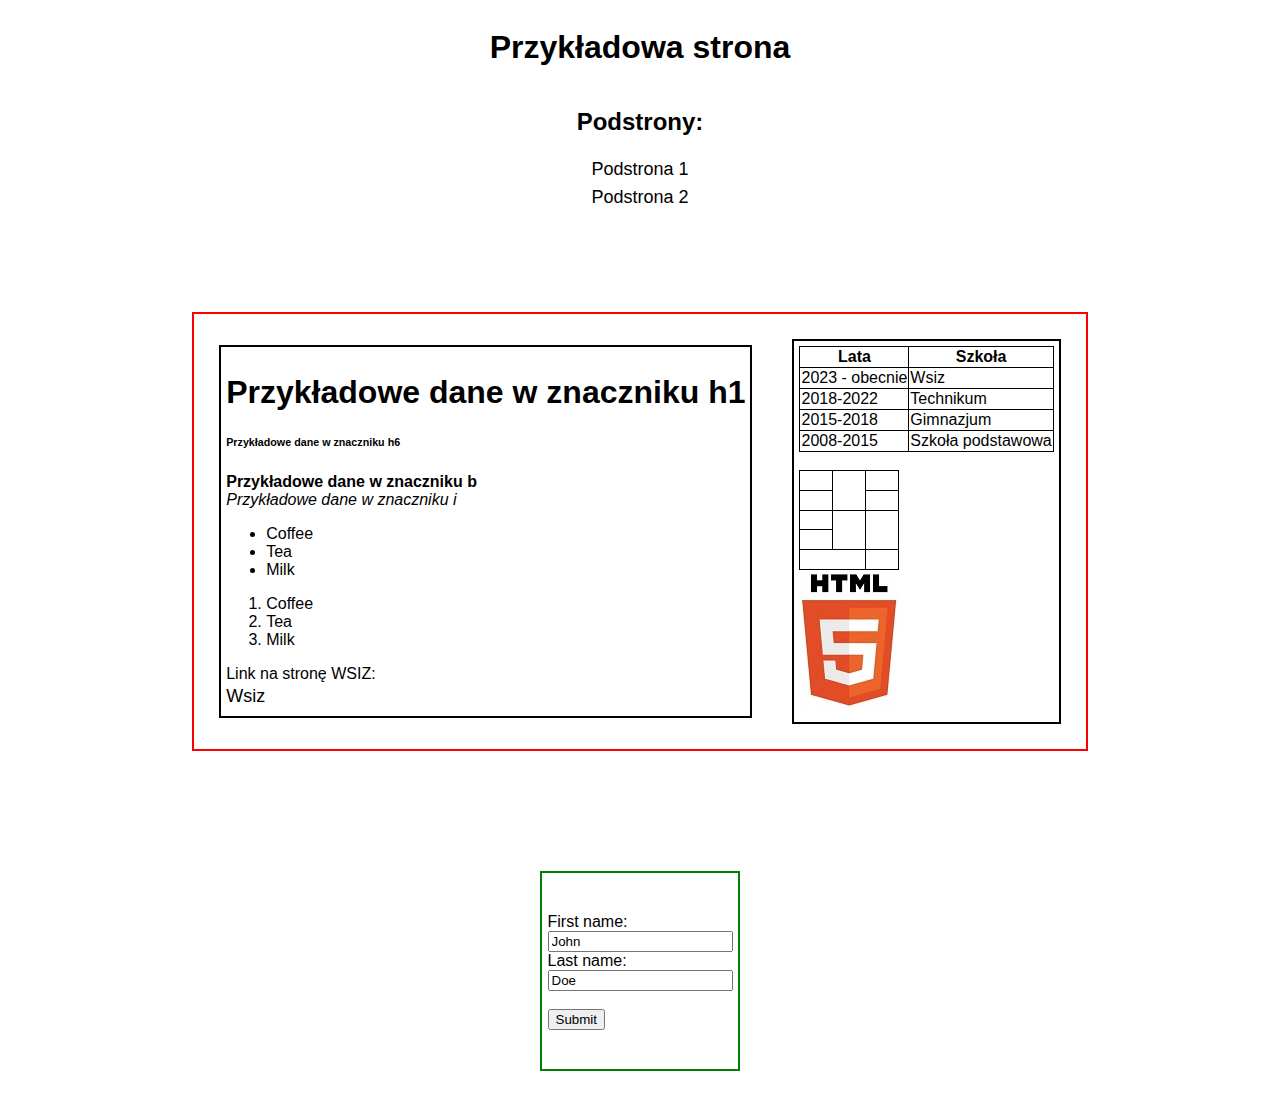
<file: Lab1/index.html>
<!DOCTYPE html>
<html lang="en">
<head>
    <meta charset="UTF-8">
    <meta name="viewport" content="width=device-width, initial-scale=1.0">
    <title>My Website</title>
    <link rel="stylesheet" href="style.css">
</head>
<body>
    <header>
        <h1> Przykładowa strona </h1>
    </header>
    <nav>
      <h2>Podstrony: </h2>
      <a href="href1.html" target="_blank">Podstrona 1</a>
      <a href="href2.html" target="_blank">Podstrona 2</a>
    </nav>
    <main>
      <section>
        <h1> Przykładowe dane w znaczniku h1</h1> 
        <h6> Przykładowe dane w znaczniku  h6 </h6>
        <b> Przykładowe dane w znaczniku b </b><br>
        <i> Przykładowe dane w znaczniku i </i>
        <ul>
            <li>Coffee</li>
            <li>Tea</li>
            <li>Milk</li>
        </ul>
        <ol>
            <li>Coffee</li>
            <li>Tea</li>
            <li>Milk</li>
        </ol>
    
        Link na stronę WSIZ: <a href = „https://wsiz.edu.pl/” > Wsiz </a>
      </section>
      <aside>
        <table>
          <tr>
              <th>Lata</th>
              <th>Szkoła</th>
            </tr>
          <tr>
            <td>2023 - obecnie</td>
            <td>Wsiz</td>
          </tr>
          <tr>
            <td>2018-2022</td>
            <td>Technikum </td>
          </tr>
          <tr>
            <td>2015-2018</td>
            <td>Gimnazjum </td>
          </tr>
          <tr>
              <td>2008-2015</td>
              <td>Szkoła podstawowa</td>
            </tr>
        </table>
        <br>
  
        <table style="width:100px; height: 100px;">
          <tr>
              <td></td>
              <td rowspan="2"></td>
              <td></td>
          </tr>
          <tr>
              <td></td>
              <td></td>
          </tr>
          <tr>
              <td></td>
              <td rowspan="2"></td>
              <td rowspan="2"></td>
          </tr>
          <tr>
              <td></td>
          </tr>
          <tr>
              <td colspan="2"></td>
              <td></td>
          </tr>
        </table>
  
        <img src="logo.png" alt="logo">
      </aside>
    </main>
    
    <section class="formSection">
      <form action="/action_page.php">
        <label for="fname">First name:</label><br>
        <input type="text" id="fname" name="fname" value="John"><br>
        <label for="lname">Last name:</label><br>
        <input type="text" id="lname" name="lname" value="Doe"><br><br>
        <input type="submit" value="Submit">
      </form> 
    </section>
</body>
</html>
</file>
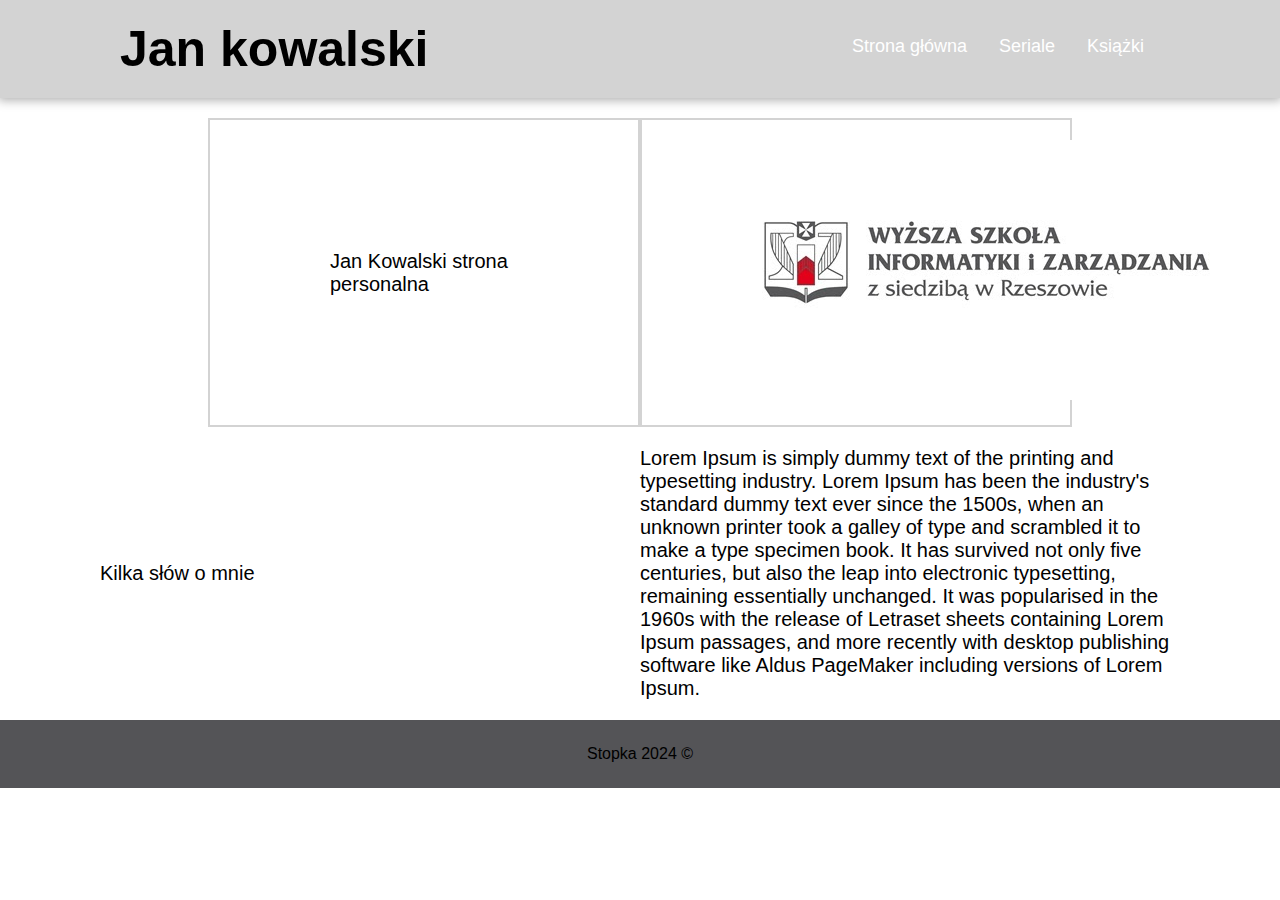
<file: Lab2/index.html>
<!DOCTYPE html>
<html lang="en">
<head>
    <meta charset="UTF-8">
    <meta name="viewport" content="width=device-width, initial-scale=1.0">
    <link rel="stylesheet" href="css/style.css">
    <title>Document</title>
</head>
<body>
    <header>
            <h1>Jan kowalski</h1>
            <ul>
                <li><a href="index.html">Strona główna</a></li>
                <li><a href="">Seriale</a></li>
                <li><a href="">Książki</a></li>
            </ul>
    </header>
        <section>
            <div class="left">
                Jan Kowalski strona personalna
            </div>
            <div class="right">
                <img src="JPG/main.jpg" alt="">
            </div>
        </section>
        <article>
            <div class="article-element">
                Kilka słów o mnie
            </div>
            <div class="article-element">
                Lorem Ipsum is simply dummy text of the printing and typesetting industry. Lorem Ipsum has been the industry's standard dummy text ever since the 1500s, when an unknown printer took a galley of type and scrambled it to make a type specimen book. It has survived not only five centuries, but also the leap into electronic typesetting, remaining essentially unchanged. It was popularised in the 1960s with the release of Letraset sheets containing Lorem Ipsum passages, and more recently with desktop publishing software like Aldus PageMaker including versions of Lorem Ipsum.
            </div>
        </article>
    <footer>
        Stopka 2024 ©
    </footer>
</body>
</html>
</file>
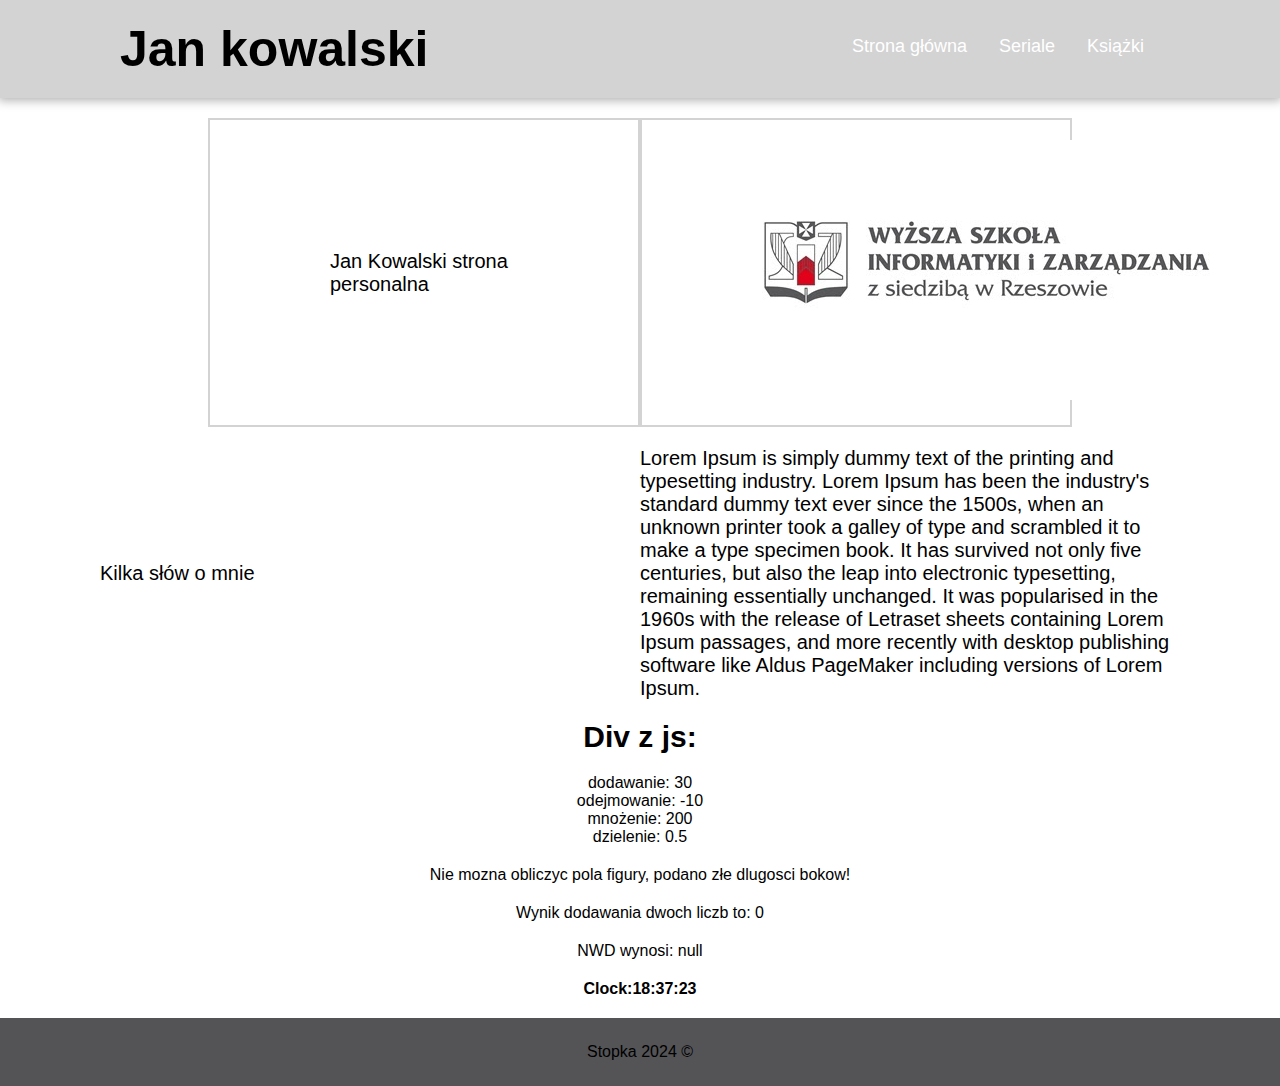
<file: Lab3/index.html>
<!DOCTYPE html>
<html lang="en">
<head>
    <meta charset="UTF-8">
    <meta name="viewport" content="width=device-width, initial-scale=1.0">
    <link rel="stylesheet" href="css/style.css">
    <title>Document</title>
</head>
<body onload="startTime()">
    <header>
        <h1>Jan kowalski</h1>
        <ul>
            <li><a href="index.html">Strona główna</a></li>
            <li><a href="">Seriale</a></li>
            <li><a href="">Książki</a></li>
        </ul>
    </header>
    <section>
        <div class="left">
            Jan Kowalski strona personalna
        </div>
        <div class="right">
            <img src="JPG/main.jpg" alt="">
        </div>
    </section>
    <article>
        <div class="article-element">
            Kilka słów o mnie
        </div>
        <div class="article-element">
            Lorem Ipsum is simply dummy text of the printing and typesetting industry. Lorem Ipsum has been the industry's standard dummy text ever since the 1500s, when an unknown printer took a galley of type and scrambled it to make a type specimen book. It has survived not only five centuries, but also the leap into electronic typesetting, remaining essentially unchanged. It was popularised in the 1960s with the release of Letraset sheets containing Lorem Ipsum passages, and more recently with desktop publishing software like Aldus PageMaker including versions of Lorem Ipsum.
        </div>
    </article>
        <h4>Div z js:</h4>
        <div id="js"></div>
        <div id="poleFigury"></div>
        <div id="dodawanie"></div>
        <div id="max"></div>
        <div id="nwd"></div>
        <div id="clock" style="font-weight: bold; font-size:16px;"></div>
    <footer>
        Stopka 2024 ©
    </footer>
</body>
<script src="scripts.js"></script>
</html>
</file>
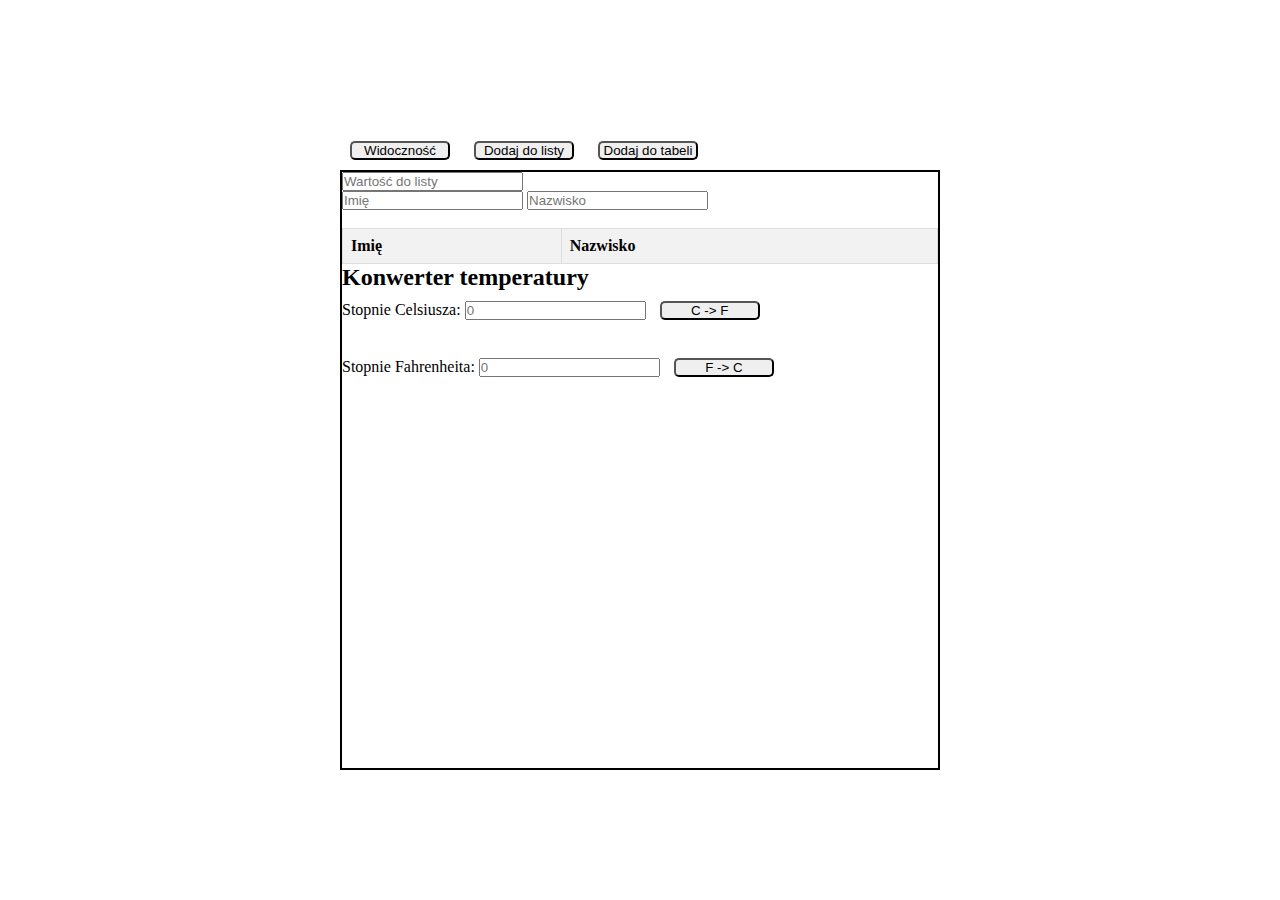
<file: Lab4/index.html>
<!DOCTYPE html>
<html lang="en">
<head>
    <meta charset="UTF-8">
    <meta name="viewport" content="width=device-width, initial-scale=1.0">
    <title>Document</title>
    <link rel="stylesheet" href="style.css">
</head>
<body>
<main id="main">
    <button id="displayChange" class="changeColor">Widoczność</button>
    <button onclick="addToList()" class="changeColor">Dodaj do listy</button>
    <button onclick="addToTable()" class="changeColor">Dodaj do tabeli</button>

    <div id="textbox">
        <input type="text" id="textInput" placeholder="Wartość do listy">
        
        <ul id="list"></ul>

        <input type="text" id="nameInput" placeholder="Imię">
        <input type="text" id="surnameInput" placeholder="Nazwisko">

        <br>
        <br>
        <table id="personTable">
          <thead>
            <tr>
              <th>Imię</th>
              <th>Nazwisko</th>
            </tr>
          </thead>
          <tbody id="tableBody"></tbody>
        </table>

        <h2>Konwerter temperatury</h2>
        <label for="celsiusInput">Stopnie Celsiusza:</label>
        <input type="number" id="celsiusInput" placeholder="0">
        <button onclick="convertToFar()">C -> F</button>
        <div id="result1"></div>
        <br>
        <label for="fahrenheitInput">Stopnie Fahrenheita:</label>
        <input type="number" id="fahrenheitInput" placeholder="0">
        <button onclick="convertToCel()">F -> C</button>
        <div id="result2"></div>

    </div>
</main>
</body>
<script src="scripts.js"></script>
</html>
</file>
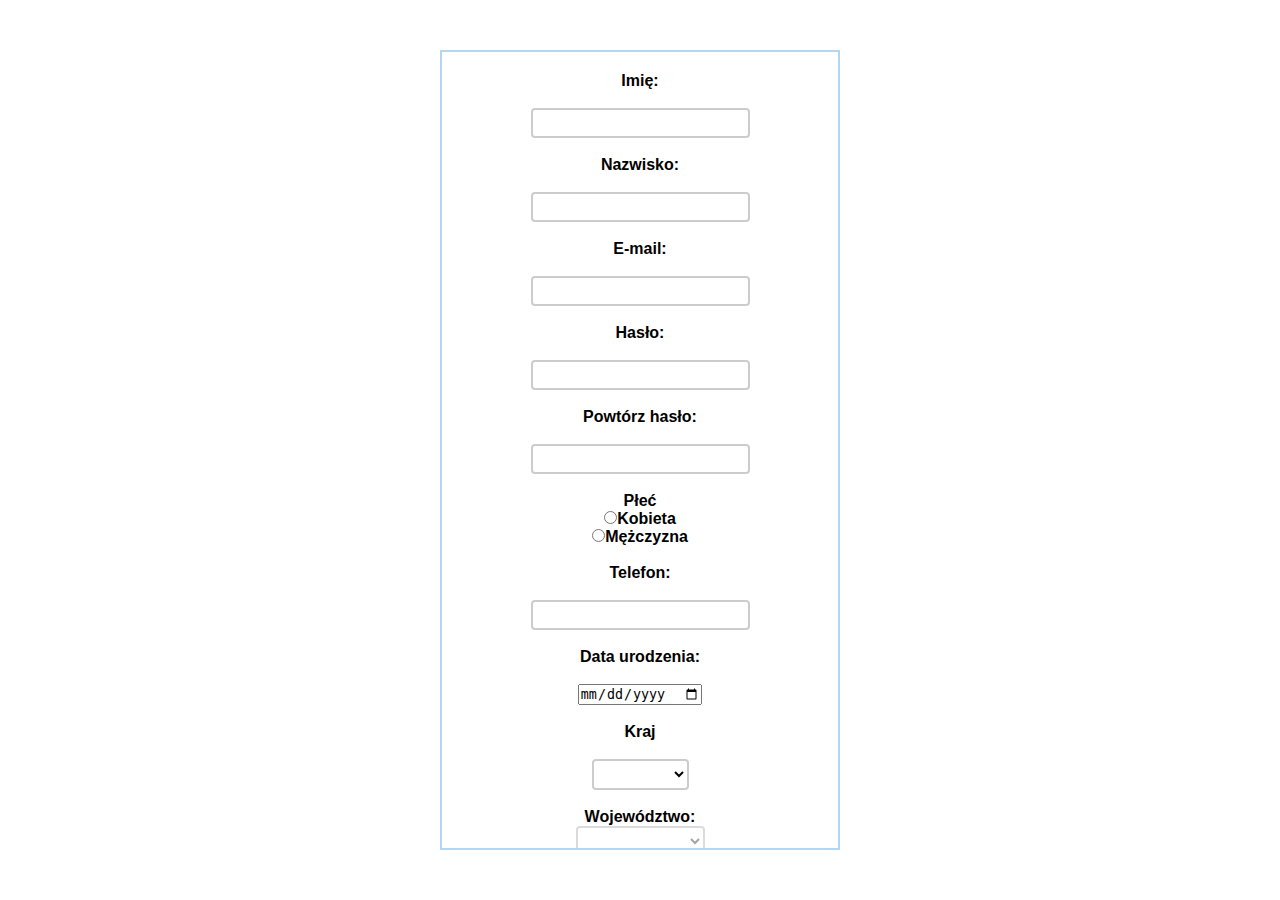
<file: Lab6/index.html>
<!DOCTYPE html>
<html lang="pl">
<head>
    <meta charset="UTF-8">
    <meta name="viewport" content="width=device-width, initial-scale=1.0">
    <title>Document</title>
    <link rel="stylesheet" href="style.css">
</head>
<body>
    <section>
        <form id="myForm" action="">
            <label for="name">Imię:</label><br>
            <input type="text" name="name" id="name" maxlength="100"><br>
            
            <label for="lastName">Nazwisko:</label><br>
            <input type="text" name="lastName" id="lastName" required><br>
            
            <label for="email">E-mail:</label><br>
            <input type="email" name="email" id="email" required><br>
            
            <label for="password">Hasło:</label><br>
            <input type="password" name="password" id="password" minlength="8"><br>

            <label for="password">Powtórz hasło:</label><br>
            <input type="password" name="password2" id="password2" minlength="8"><br>
            
            <label for="gender">Płeć</label>
            <label><input type="radio" name="gender" id="gender" value="Kobieta">Kobieta</label>
            <label><input type="radio" name="gender" id="gender" value="Mężczyzna" required>Mężczyzna</label><br>
            
            <label for="telephone">Telefon:</label><br>
            <input type="text" name="telephone" id="telephone"><br>

            <label for="date">Data urodzenia:</label><br>
            <input class="date" type="date" name="date" id="date" required><br>

            <label for="country">Kraj</label><br>
            <select class="styled-select" id="country" name="country" required >
                <option value="" disabled selected hidden></option>
                <option value="Polska">Polska</option>
                <option value="Ukraina">Ukraina</option>
                <option value="Słowacja">Słowacja</option>
                <option value="Czechy">Czechy</option>
            </select><br>

            <label for="">Województwo:</label>
            <select class="styled-select" id="province" name="province" disabled>
                <option value="" disabled selected hidden></option>
                <option value="Podkarpacie">Podkarpaskie</option>
                <option value="Podlasie">Podlasie</option>
                <option value="Lubelskie">Lubelskie</option>
                <option value="Małopolskie">Małopolskie</option>
            </select><br>

            <input type="text" name="provinceText" id="provinceText" style="display: none;"><br>

            <label for="adres">Adres zamieszkania:</label><br>
            <input type="text" name="adres" id="adres" disabled required><br>

            <label class="adres2"><input type="checkbox" name="adresBox" id="adresBox" checked> Adres korespondencyjny taki sam jak zamieszkania </label><br>

            <div id="adres2" style="display: none;">
                <label for="">Adres korespondencyjny:</label><br>
                <input type="text" name="adresSecond" id="adresSecond">
            </div>

            <p id="error"></p>
            <p id="message"></p>
            <br><input type="submit" value="Zapisz">
        </form>
    </section>

    <script src="scripts.js"></script>
</body>
</html>
</file>
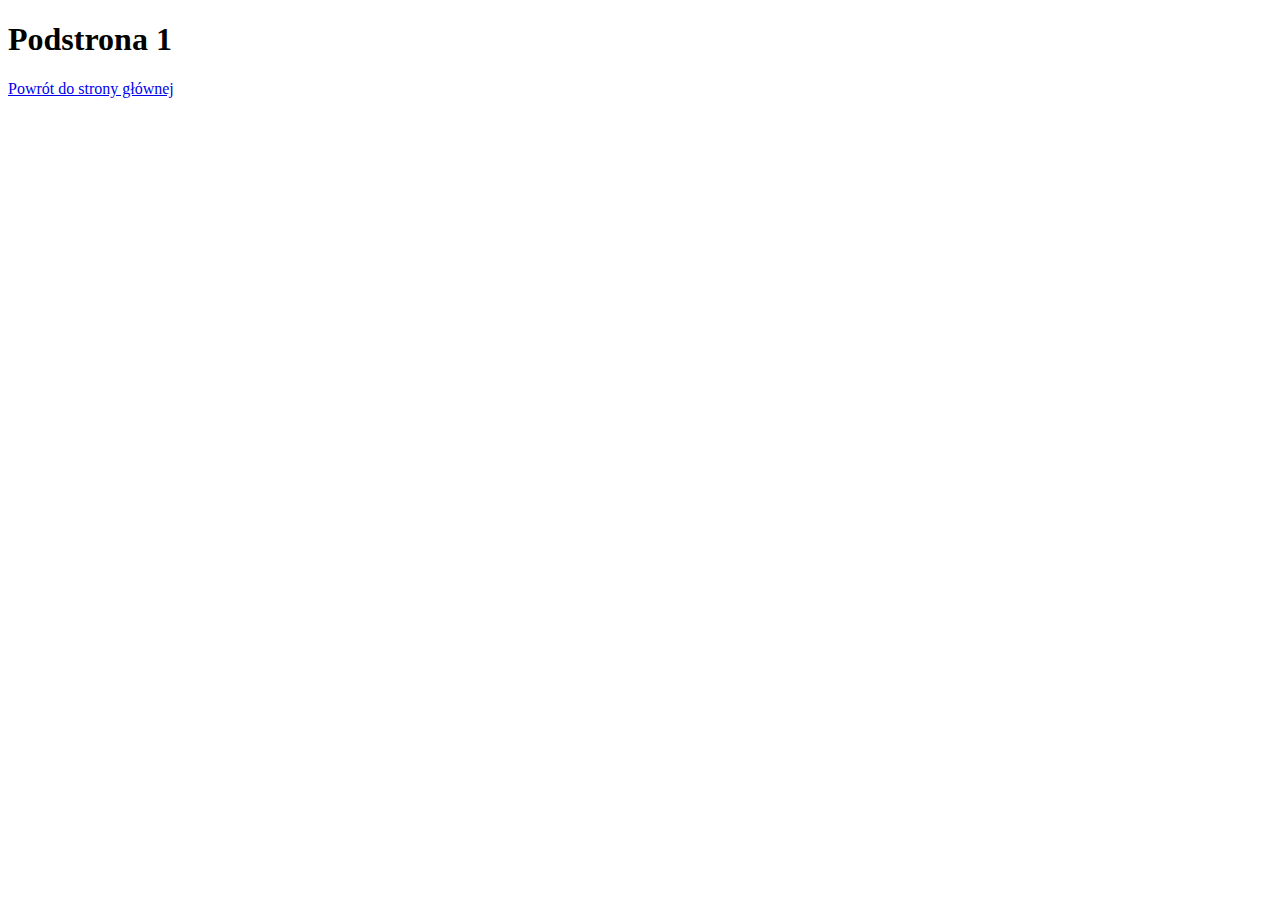
<file: Lab1/href1.html>
<!DOCTYPE html>
<html lang="en">
<head>
    <meta charset="UTF-8">
    <meta name="viewport" content="width=device-width, initial-scale=1.0">
    <title>Document</title>
</head>
<body>
    <h1>Podstrona 1</h1>
    <a href="index.html">Powrót do strony głównej</a>
</body>
</html>
</file>
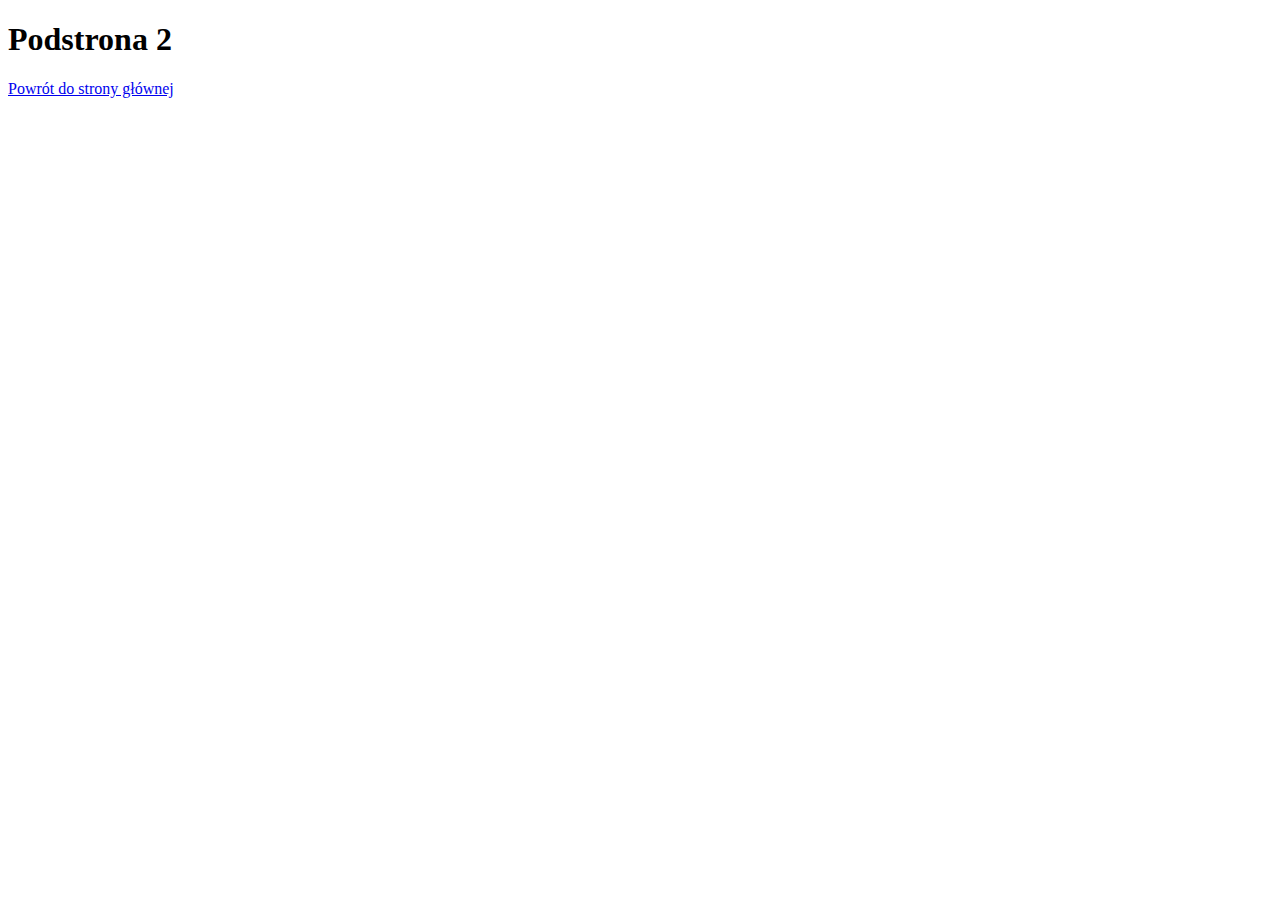
<file: Lab1/href2.html>
<!DOCTYPE html>
<html lang="en">
<head>
    <meta charset="UTF-8">
    <meta name="viewport" content="width=device-width, initial-scale=1.0">
    <title>Document</title>
</head>
<body>
    <h1>Podstrona 2</h1>
    <a href="index.html">Powrót do strony głównej</a>
</body>
</html>
</file>
<file: Lab1/style.css>
* {
    box-sizing: border-box;
    font-family: sans-serif;
  }

table, th, td {
    border:1px solid black;
    border-collapse: collapse;
  }

header, nav {
    text-align: center;
}

body {
    display: flex;
    justify-content: center;
    align-items: center;
    flex-direction: column;
}

main {
    display: flex;
    flex-direction: row;
    align-items: center;
    justify-content: center;
    margin: 100px;
    border: 2px solid red;
    padding: 5px;
}

section, aside{
    border: 2px solid black;
    padding: 5px;
    margin: 20px;
} 

.formSection {
    width: 200px;
    height: 200px;
    border: 2px solid green;
    display: flex;
    align-items: center;
    justify-content: center;
}

a {
    display: block;
    position: relative;
    padding: 0.2em 0;
    text-decoration: none;
    font-size: 18px;
    color: black;
  }
  
  a::after {
    content: '';
    position: absolute;
    bottom: 0;
    left: 0;
    width: 100%;
    height: 0.1em;
    background-color: red;
    opacity: 0;
    transition: opacity 300ms, transform 300ms;
    transform: translate3d(-100%, 0, 0);
  }

  a:hover::after,
  a:focus::after {
    opacity: 1;
    transform: translate3d(0, 0, 0);
  }
</file>
<file: Lab2/css/style.css>
* {
    margin: 0;
    padding: 0;
    font-family: Inter, sans-serif;
    box-sizing: border-box;
}

h1 {
    font-size: 50px;
}

h4 {
    font-size: 30px;
}

header {
    position: relative;
    width: 100%;
    background-color: lightgray;
    margin-top: 0;
    margin-left: 0;
    display: flex;
    justify-content: space-between;
    box-shadow: 0 0 10px 2px #aaa;
    padding: 20px 120px;
    z-index: 100;
}

ul {
    list-style-type: none;
  }
  
  li {
    float: left;
  }

li a {
    text-decoration: none;
    display: block;
    color: white;
    text-align: center;
    padding: 16px;
    text-decoration: none;
    transition: 0.5s;
    font-size: 18px;
}

li a:hover {
    color: red;
    font-size: 22px;
    transition: 0.5s;
}

article, section {
    display: block;
    padding: 0, 120px;
    margin: 20px 100px;
    font-size: 20px;
}

article {
    position: relative;
    display: flex;
    flex-direction: row;
    align-items: center;
    justify-content: center;
    padding: 150px, 120px;
}

article .article-element {
    width: 50%;
}

section {
    display: flex;
    justify-content: center;
    position: relative;
}

section .left, section .right {
    width: 40%;
    border: 2px solid lightgray;
    padding: 20px 120px;
}

section .left {
    display: flex;
    align-items: center;
    justify-content: center;
}

footer {
    background-color: rgb(84, 84, 87);
    text-align: center;
    padding: 25px 0;
}
</file>
<file: Lab3/css/style.css>
* {
    margin: 0;
    padding: 0;
    font-family: Inter, sans-serif;
    box-sizing: border-box;
}

h1 {
    font-size: 50px;
}

h4 {
    font-size: 30px;
    text-align: center;
}

header {
    position: relative;
    width: 100%;
    background-color: lightgray;
    margin-top: 0;
    margin-left: 0;
    display: flex;
    justify-content: space-between;
    box-shadow: 0 0 10px 2px #aaa;
    padding: 20px 120px;
    z-index: 100;
}

ul {
    list-style-type: none;
  }
  
  li {
    float: left;
  }

li a {
    text-decoration: none;
    display: block;
    color: white;
    text-align: center;
    padding: 16px;
    text-decoration: none;
    transition: 0.5s;
    font-size: 18px;
}

li a:hover {
    color: red;
    font-size: 22px;
    transition: 0.5s;
}

article, section {
    display: block;
    padding: 0, 120px;
    margin: 20px 100px;
    font-size: 20px;
}

article {
    position: relative;
    display: flex;
    flex-direction: row;
    align-items: center;
    justify-content: center;
    padding: 150px, 120px;
}

article .article-element {
    width: 50%;
}

section {
    display: flex;
    justify-content: center;
    position: relative;
}

section .left, section .right {
    width: 40%;
    border: 2px solid lightgray;
    padding: 20px 120px;
}

section .left {
    display: flex;
    align-items: center;
    justify-content: center;
}

footer {
    background-color: rgb(84, 84, 87);
    text-align: center;
    padding: 25px 0;
}

#js, #poleFigury, #dodawanie, #max, #nwd, #clock {
    text-align: center;
    margin: 20px;
}
</file>
<file: Lab4/style.css>
* {
    margin: 0;
    padding: 0;
    box-sizing: border-box;
}

body {
    display: flex;
    justify-content: center;
    align-items: center;
    width: 100vw;
    height: 100vh;
}

button {
    border-radius: 5px;
    width: 100px;
    margin: 10px;
}

#textbox {
    width: 600px;
    height: 600px;
    border: 2px solid black;
}

.default-bg {
    background-color: white;
  }
.clicked-bg {
    background-color: yellow;
}

table {
    border-collapse: collapse; 
    width: 100%; 
}

th {
    background-color: #f2f2f2; 
    border: 1px solid #ddd;
    padding: 8px; 
    text-align: left; 
}


td {
    border: 1px solid #ddd; 
    padding: 8px; 
    text-align: left; 
}
</file>
<file: Lab6/style.css>
* {
    margin: 0;
    padding: 0;
    box-sizing: border-box;
}

body{
    display: flex;
    align-items: center;
    justify-content: center;
    width: 100vw;
    height: 100vh;
    font-family: Arial, Helvetica, sans-serif;
}

section {
    border: 2px solid rgba(102, 175, 233, 0.5);
    padding: 20px 50px;
    width: 400px;
    height: 800px;
    display: flex;
    flex-direction: column;
    overflow-y: scroll;
}

label{
    font-weight: 600;
}

form{
    display: flex;
    flex-direction: column;
    align-items: center;
}

input[type="text"],
input[type="number"],
input[type="email"],
input[type="password"],
input[type="tel"] {
    padding: 4px;
    font-size: 16px;
    border: 2px solid #ccc;
    border-radius: 4px;
    outline: none;
    transition: border-color 0.3s, box-shadow 0.3s;
}

input[type="text"]:focus {
    border-color: #66afe9;
    box-shadow: 0 0 5px rgba(102, 175, 233, 0.5);
}

input[type="submit"] {
    padding: 10px 20px;
    font-size: 16px;
    color: #fff;
    background-color: #007bff;
    border: none;
    border-radius: 4px;
    cursor: pointer;
    transition: background-color 0.3s, box-shadow 0.3s;
}

input[type="submit"] {
    background-color: #0056b3;
}

.styled-select {
    padding: 4px;
    font-size: 16px;
    border: 2px solid #ccc;
    border-radius: 4px;
    outline: none;
    transition: border-color 0.3s, box-shadow 0.3s;
    background-color: #fff;
}

.styled-select:focus {
    border-color: #66afe9;
    box-shadow: 0 0 5px rgba(102, 175, 233, 0.5);
}

#message {
    text-align: center;
    color: green;
}

#error {
    text-align: center;
    color: red;
}

.adres2 {
    text-align: center;
}
</file>
